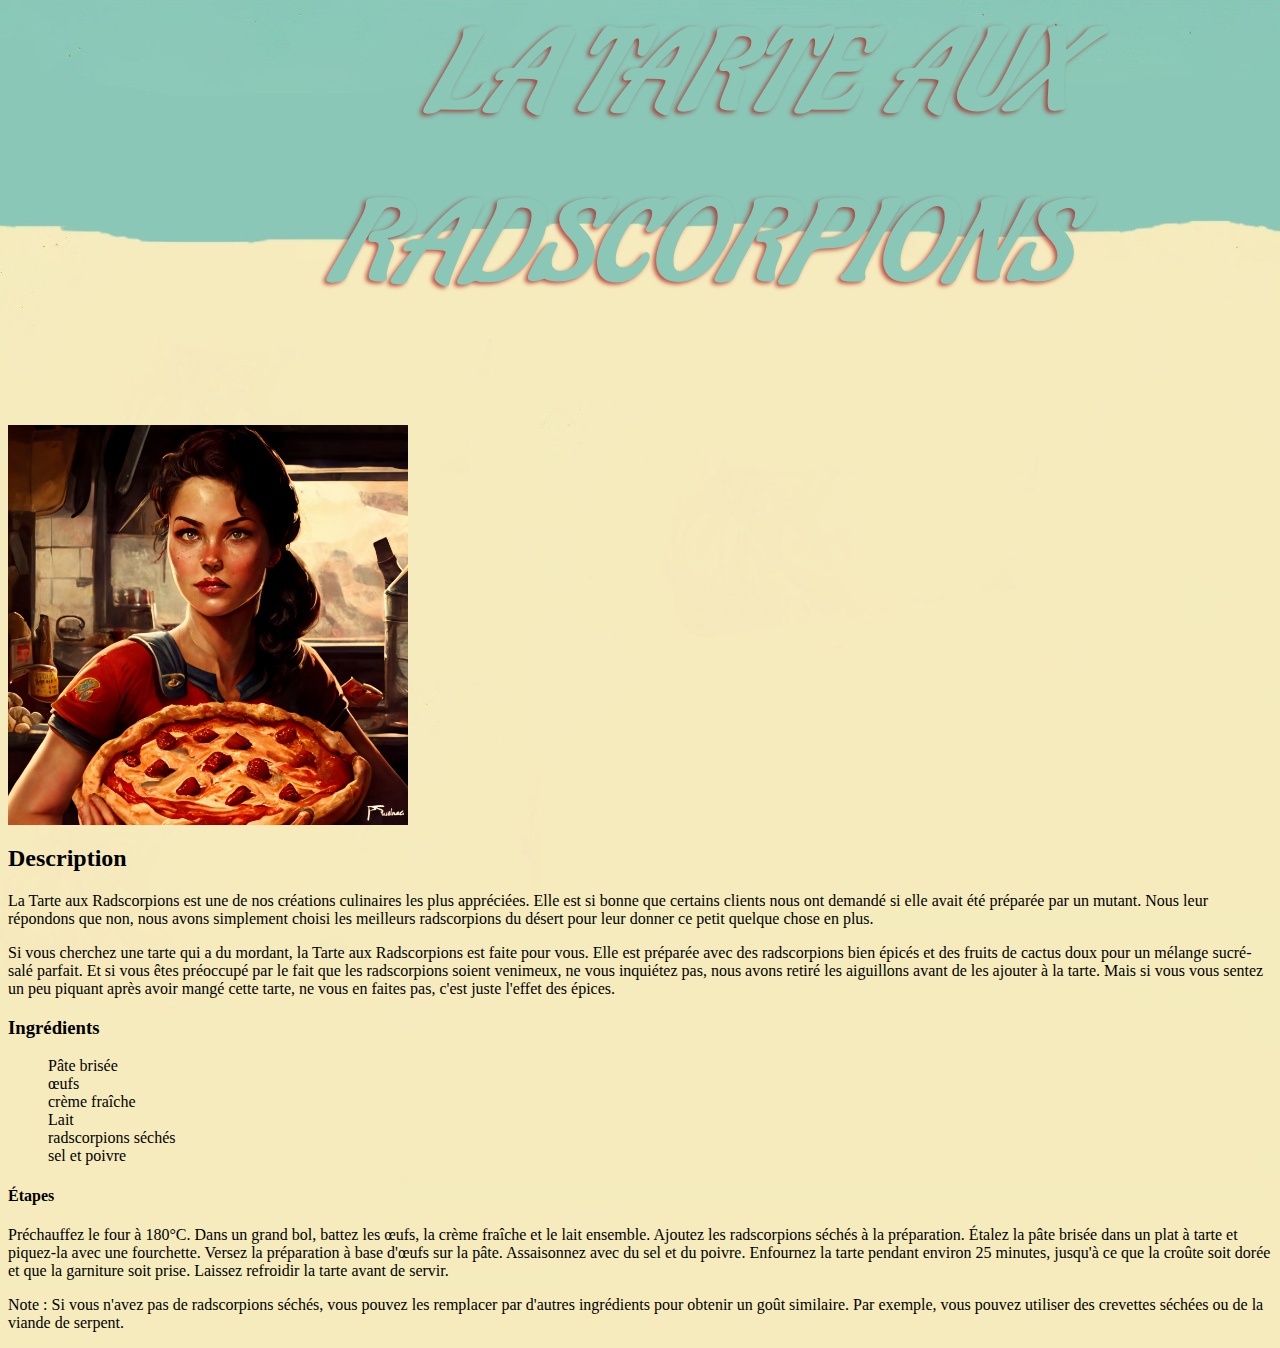
<file: recipes/La Tarte aux Radscorpions.html>
<link rel="stylesheet" href="../Style.css"> 
<body class="tarte">
    

<h1>La Tarte aux Radscorpions</h1>
<img src="Gymnasium_women_pie_radscorpion_univers_de_fallout_3a6d562a-c7ba-4006-a6f3-b11e8d85b84e (1).png" alt="tarte" width="400" height="auto" > 
<h2>Description</h2> 
<p>La Tarte aux Radscorpions est une de nos créations culinaires les plus appréciées. Elle est si bonne que certains clients nous ont demandé si elle avait été préparée par un mutant. Nous leur répondons que non, nous avons simplement choisi les meilleurs radscorpions du désert pour leur donner ce petit quelque chose en plus.</p>
<p>Si vous cherchez une tarte qui a du mordant, la Tarte aux Radscorpions est faite pour vous. Elle est préparée avec des radscorpions bien épicés et des fruits de cactus doux pour un mélange sucré-salé parfait. Et si vous êtes préoccupé par le fait que les radscorpions soient venimeux, ne vous inquiétez pas, nous avons retiré les aiguillons avant de les ajouter à la tarte. Mais si vous vous sentez un peu piquant après avoir mangé cette tarte, ne vous en faites pas, c'est juste l'effet des épices.</p>
<h3>Ingrédients</h3>
<ol>
    <li>Pâte brisée </li>
    <li>œufs</li>
    <li>crème fraîche</li>
    <li>Lait</li>
    <li>radscorpions séchés</li>
    <li>sel et poivre</li>
</ol>
<h4>Étapes</h4>
<p>Préchauffez le four à 180°C.
    Dans un grand bol, battez les œufs, la crème fraîche et le lait ensemble.
    Ajoutez les radscorpions séchés à la préparation.
    Étalez la pâte brisée dans un plat à tarte et piquez-la avec une fourchette.
    Versez la préparation à base d'œufs sur la pâte.
    Assaisonnez avec du sel et du poivre.
    Enfournez la tarte pendant environ 25 minutes, jusqu'à ce que la croûte soit dorée et que la garniture soit prise.
    Laissez refroidir la tarte avant de servir. </p>
    <p>Note : Si vous n'avez pas de radscorpions séchés, vous pouvez les remplacer par d'autres ingrédients pour obtenir un goût similaire. Par exemple, vous pouvez utiliser des crevettes séchées ou de la viande de serpent.</p>

</body>
</file>
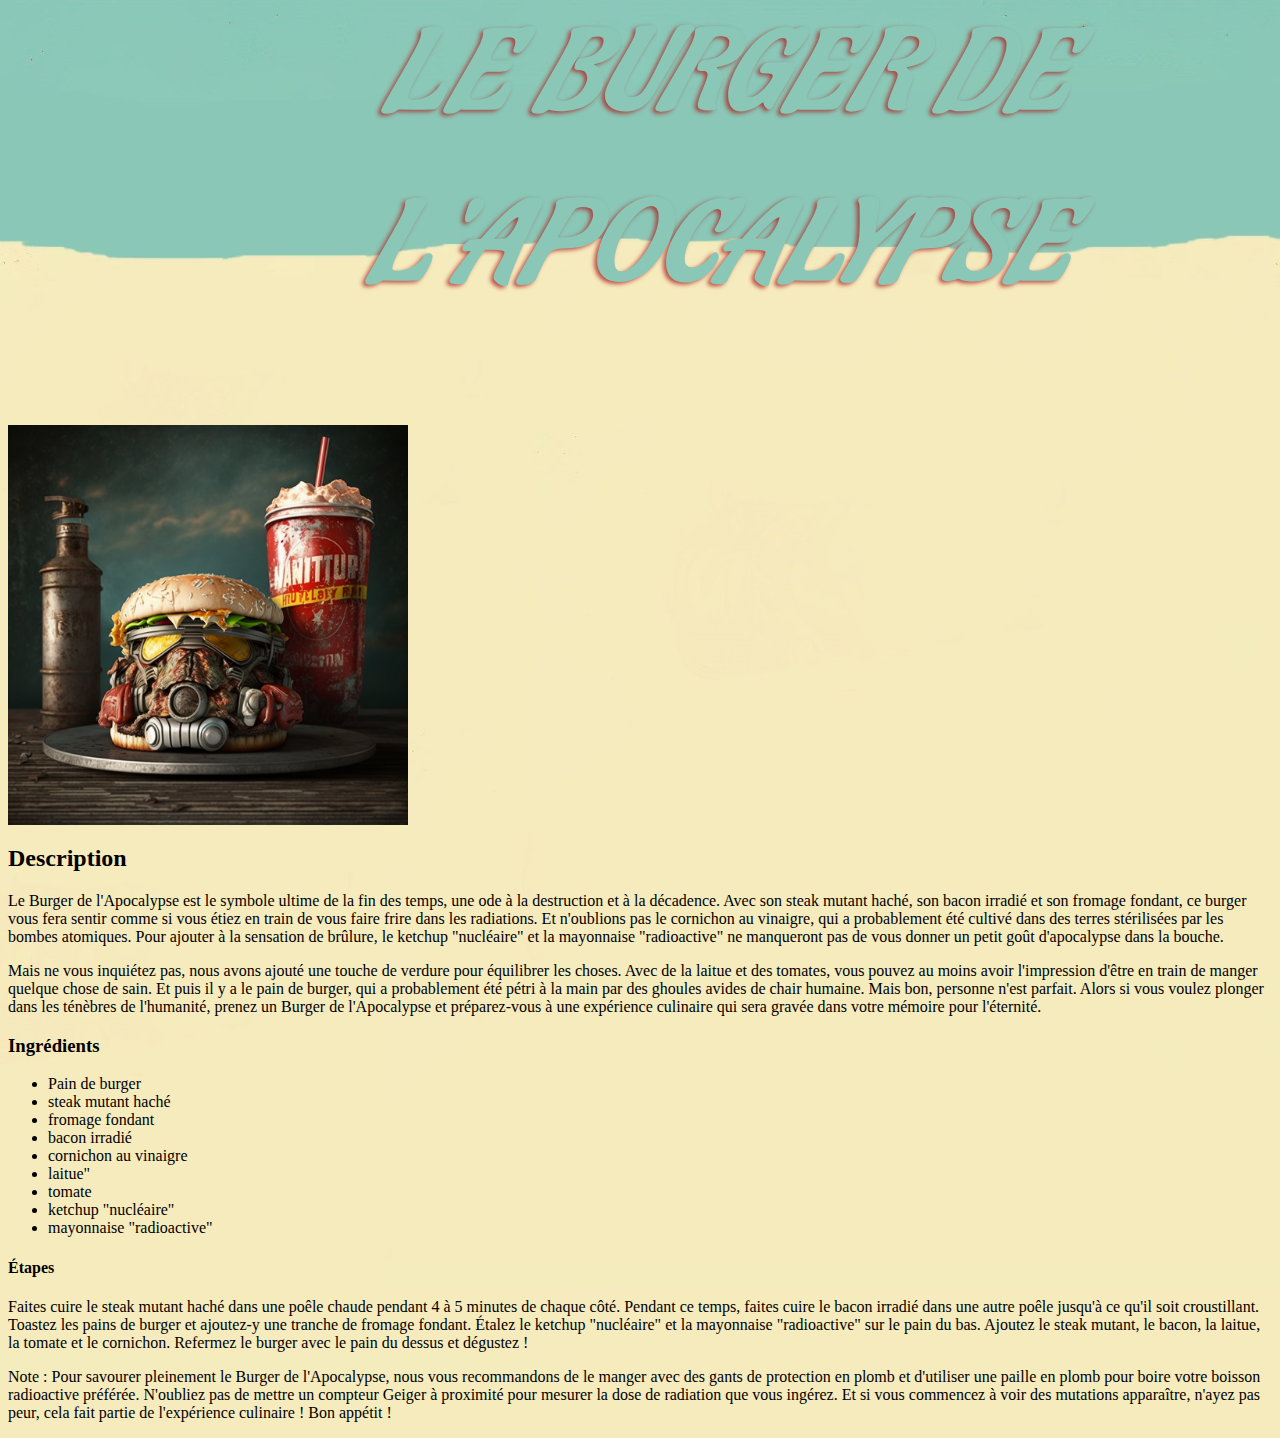
<file: recipes/Le Burger de l'Apocalypse.html>
<link rel="stylesheet" href="../Style.css"> 
<body class="burger">


<h1>Le Burger de l'Apocalypse</h1>
<img src="Gymnasium_burger_fallout_univers_fun_c953eb7e-8254-407b-8d7d-1d3ba6f5c537.png" alt="Burger" width="400" height="auto" >
<h2>Description</h2> 
<p>Le Burger de l'Apocalypse est le symbole ultime de la fin des temps, une ode à la destruction et à la décadence. Avec son steak mutant haché, son bacon irradié et son fromage fondant, ce burger vous fera sentir comme si vous étiez en train de vous faire frire dans les radiations. Et n'oublions pas le cornichon au vinaigre, qui a probablement été cultivé dans des terres stérilisées par les bombes atomiques. Pour ajouter à la sensation de brûlure, le ketchup "nucléaire" et la mayonnaise "radioactive" ne manqueront pas de vous donner un petit goût d'apocalypse dans la bouche.</p>
<p>Mais ne vous inquiétez pas, nous avons ajouté une touche de verdure pour équilibrer les choses. Avec de la laitue et des tomates, vous pouvez au moins avoir l'impression d'être en train de manger quelque chose de sain. Et puis il y a le pain de burger, qui a probablement été pétri à la main par des ghoules avides de chair humaine. Mais bon, personne n'est parfait. Alors si vous voulez plonger dans les ténèbres de l'humanité, prenez un Burger de l'Apocalypse et préparez-vous à une expérience culinaire qui sera gravée dans votre mémoire pour l'éternité.</p>
<h3>Ingrédients</h3>
<ul>
    <li>Pain de burger </li>
    <li>steak mutant haché</li>
    <li>fromage fondant</li>
    <li>bacon irradié</li>
    <li>cornichon au vinaigre</li>
    <li>laitue"</li>
    <li>tomate</li>
    <li>ketchup "nucléaire"</li>
    <li>mayonnaise "radioactive"</li>
</ul>
<h4>Étapes</h4>
<p>Faites cuire le steak mutant haché dans une poêle chaude pendant 4 à 5 minutes de chaque côté.
    Pendant ce temps, faites cuire le bacon irradié dans une autre poêle jusqu'à ce qu'il soit croustillant.
    Toastez les pains de burger et ajoutez-y une tranche de fromage fondant.
    Étalez le ketchup "nucléaire" et la mayonnaise "radioactive" sur le pain du bas.
    Ajoutez le steak mutant, le bacon, la laitue, la tomate et le cornichon.
    Refermez le burger avec le pain du dessus et dégustez ! </p>
    <p>Note : Pour savourer pleinement le Burger de l'Apocalypse, nous vous recommandons de le manger avec des gants de protection en plomb et d'utiliser une paille en plomb pour boire votre boisson radioactive préférée. N'oubliez pas de mettre un compteur Geiger à proximité pour mesurer la dose de radiation que vous ingérez. Et si vous commencez à voir des mutations apparaître, n'ayez pas peur, cela fait partie de l'expérience culinaire ! Bon appétit !</p>

        
    </body>
</file>
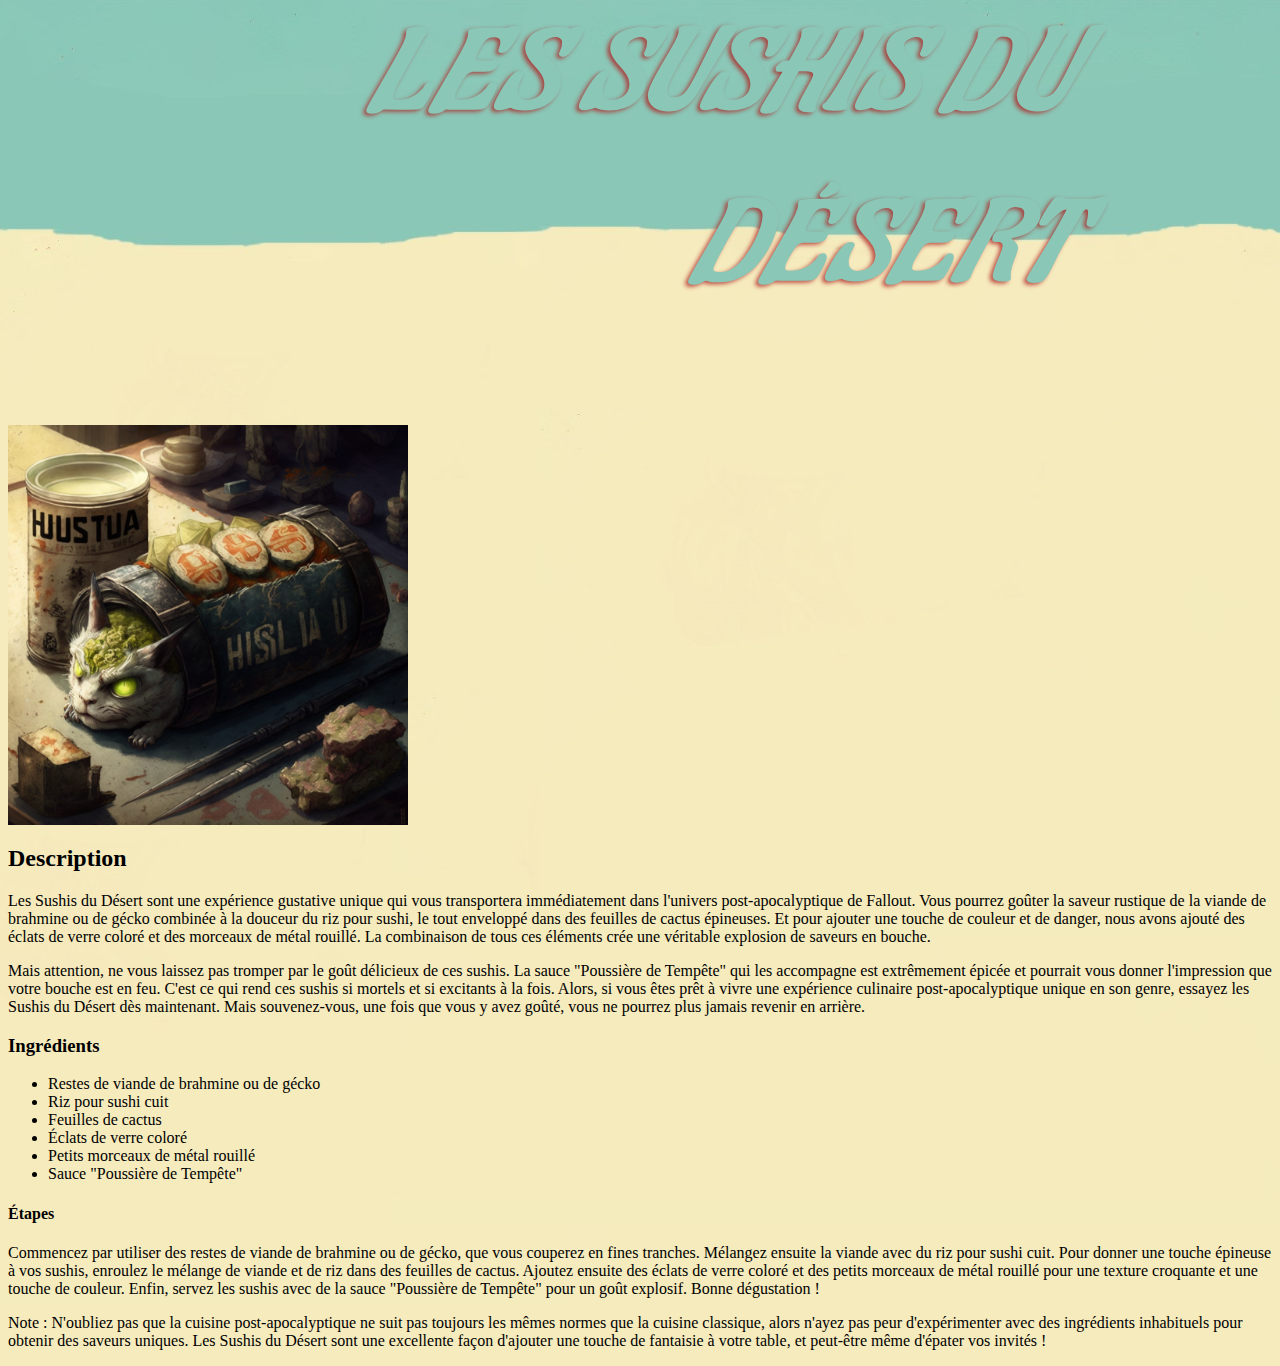
<file: recipes/Les Sushis du Désert.html>
<link rel="stylesheet" href="../Style.css">
<body class="sushi">
  

<h1>Les sushis du Désert</h1>
<img src="Gymnasium_fallout_univers_sushis_de_gueko_fun_729aa8b2-d49d-4fde-93d8-426893dd64de.png" alt="Sushis" width="400" height="auto" >
<h2>Description</h2> 
<p>Les Sushis du Désert sont une expérience gustative unique qui vous transportera immédiatement dans l'univers post-apocalyptique de Fallout. Vous pourrez goûter la saveur rustique de la viande de brahmine ou de gécko combinée à la douceur du riz pour sushi, le tout enveloppé dans des feuilles de cactus épineuses. Et pour ajouter une touche de couleur et de danger, nous avons ajouté des éclats de verre coloré et des morceaux de métal rouillé. La combinaison de tous ces éléments crée une véritable explosion de saveurs en bouche.</p>
<p>Mais attention, ne vous laissez pas tromper par le goût délicieux de ces sushis. La sauce "Poussière de Tempête" qui les accompagne est extrêmement épicée et pourrait vous donner l'impression que votre bouche est en feu. C'est ce qui rend ces sushis si mortels et si excitants à la fois. Alors, si vous êtes prêt à vivre une expérience culinaire post-apocalyptique unique en son genre, essayez les Sushis du Désert dès maintenant. Mais souvenez-vous, une fois que vous y avez goûté, vous ne pourrez plus jamais revenir en arrière.</p>
<h3>Ingrédients</h3>
<ul>
    <li>Restes de viande de brahmine ou de gécko </li>
    <li>Riz pour sushi cuit</li>
    <li>Feuilles de cactus</li>
    <li>Éclats de verre coloré</li>
    <li>Petits morceaux de métal rouillé</li>
    <li>Sauce "Poussière de Tempête"</li>
</ul>
<h4>Étapes</h4>
<p>Commencez par utiliser des restes de viande de brahmine ou de gécko, que vous couperez en fines tranches. Mélangez ensuite la viande avec du riz pour sushi cuit. Pour donner une touche épineuse à vos sushis, enroulez le mélange de viande et de riz dans des feuilles de cactus. Ajoutez ensuite des éclats de verre coloré et des petits morceaux de métal rouillé pour une texture croquante et une touche de couleur. Enfin, servez les sushis avec de la sauce "Poussière de Tempête" pour un goût explosif.

    Bonne dégustation ! </p>
    <p>Note : N'oubliez pas que la cuisine post-apocalyptique ne suit pas toujours les mêmes normes que la cuisine classique, alors n'ayez pas peur d'expérimenter avec des ingrédients inhabituels pour obtenir des saveurs uniques. Les Sushis du Désert sont une excellente façon d'ajouter une touche de fantaisie à votre table, et peut-être même d'épater vos invités !</p>

</div>

</body>
</file>
<file: Style.css>
/* Style pour ma page d'acceuil */
body.index {}
    @font-face {
        font-family: "Condiment";
        src: url(./assets/font/Condiment-Regular.ttf);
    }

    /* Image background */
Body {
   background: url(./assets/img/hOl6pYdo_2x.jpg) center/cover ;
   min-height: 100vh;

}

    /* Titre */
h1 {
    text-transform: uppercase;
    letter-spacing: 3px;
    text-align: right;
    margin-right: 200px;
    /* Les tailles de polices doivent etre en REM */
    font-size: 7rem;
    /* Les ombres et la couleurs ont été faites a partir de 'inspecter' */
    text-shadow: -3px 2px 4px #ad2424c7;
    color: #8ac7b7;
    font-family: 'Condiment', cursive;

}

main {
    /* boite */
    
    font-family: 'Condiment', cursive;
    font-size: 2rem;
    color: #8ac7b7;
    height: 500px;
    width: 100%;
    text-align: right;
    background: #ffffff00;
    flex-direction: column;

    

    /* centrer une boite */
    margin-left: -20%;
}

/* Pour ne plus voir les chiffres de ma liste */
ol {
    list-style-type: none;
  }

  /* colorer redirection quand cliquer */
  a:visited {
    color: #8ac7b7;
    
  }

  /* supprimer le souslignement */
  a {
    text-decoration: none;
  }


  body.tarte {

background: url(/assets/img/back.jpg) center/cover;

  }

  body.burger {

    background: url(/assets/img/back.jpg) center/cover;

  }

  body.sushi {

    background: url(/assets/img/back.jpg) center/cover;
  }
</file>
